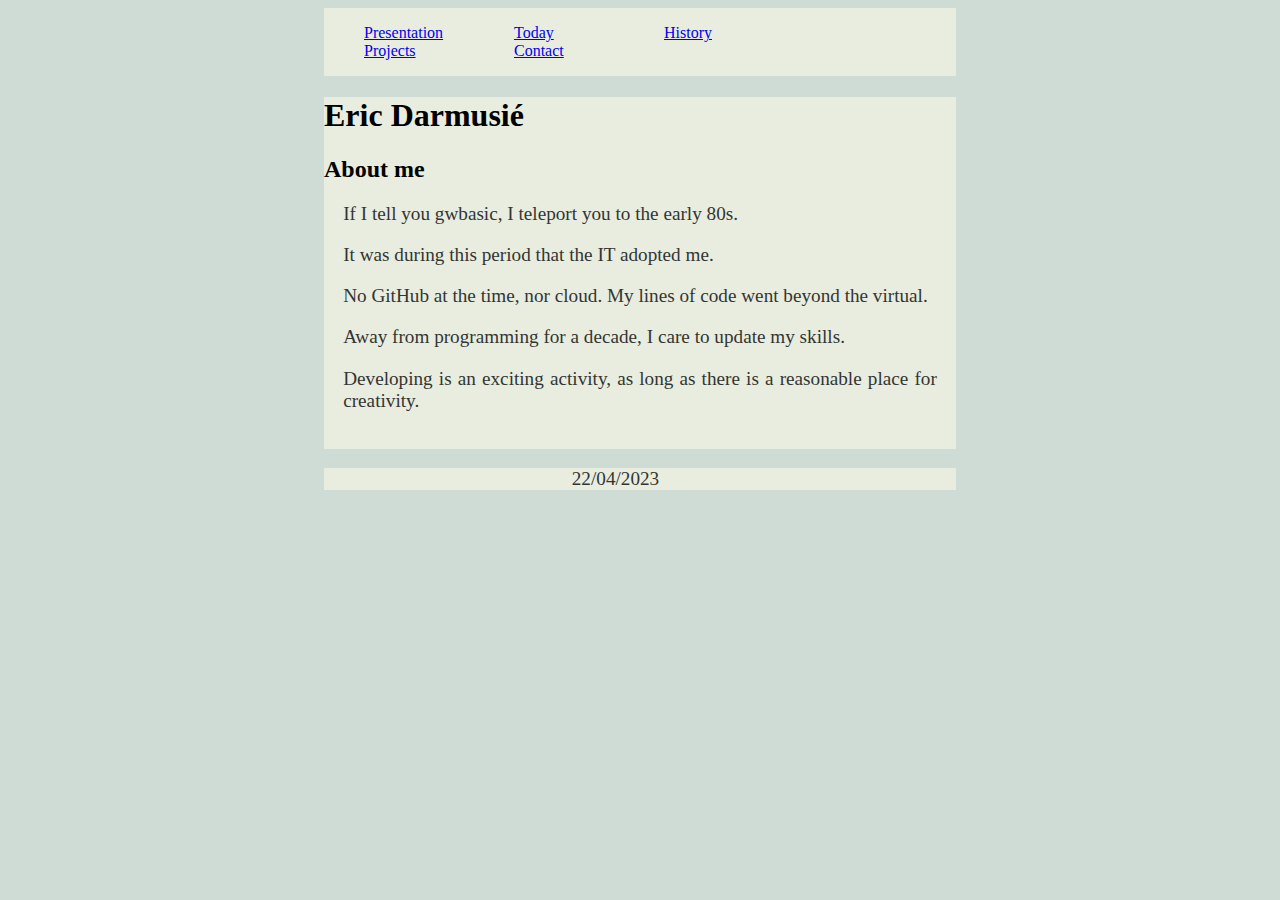
<file: index.html>
<!DOCTYPE html>
<html lang="en">
  <head>
    <meta charset="UTF-8" />
    <meta http-equiv="X-UA-Compatible" content="IE=edge" />
    <meta name="viewport" content="width=device-width, initial-scale=1.0" />
    <link rel="stylesheet" href="css/style.css" />
    <script type="text/javascript" src="js/script.js"></script>
    <title>Portfolio de Eric Darmusié</title>
  </head>
  <body>
    <header>
      <map>
        <script type="text/javascript">
          if (navigator.language === "fr") {
            menuFr();
          } else {
            menuGb();
          }
        </script>
      </map>
    </header>
    <main>
      <script type="text/javascript">
        if (navigator.language === "fr") {
          presFr();
        } else {
          presGb();
        }
      </script>
    </main>
    <footer><p class="foot">22/04/2023</p></footer>
  </body>
</html>
</file>
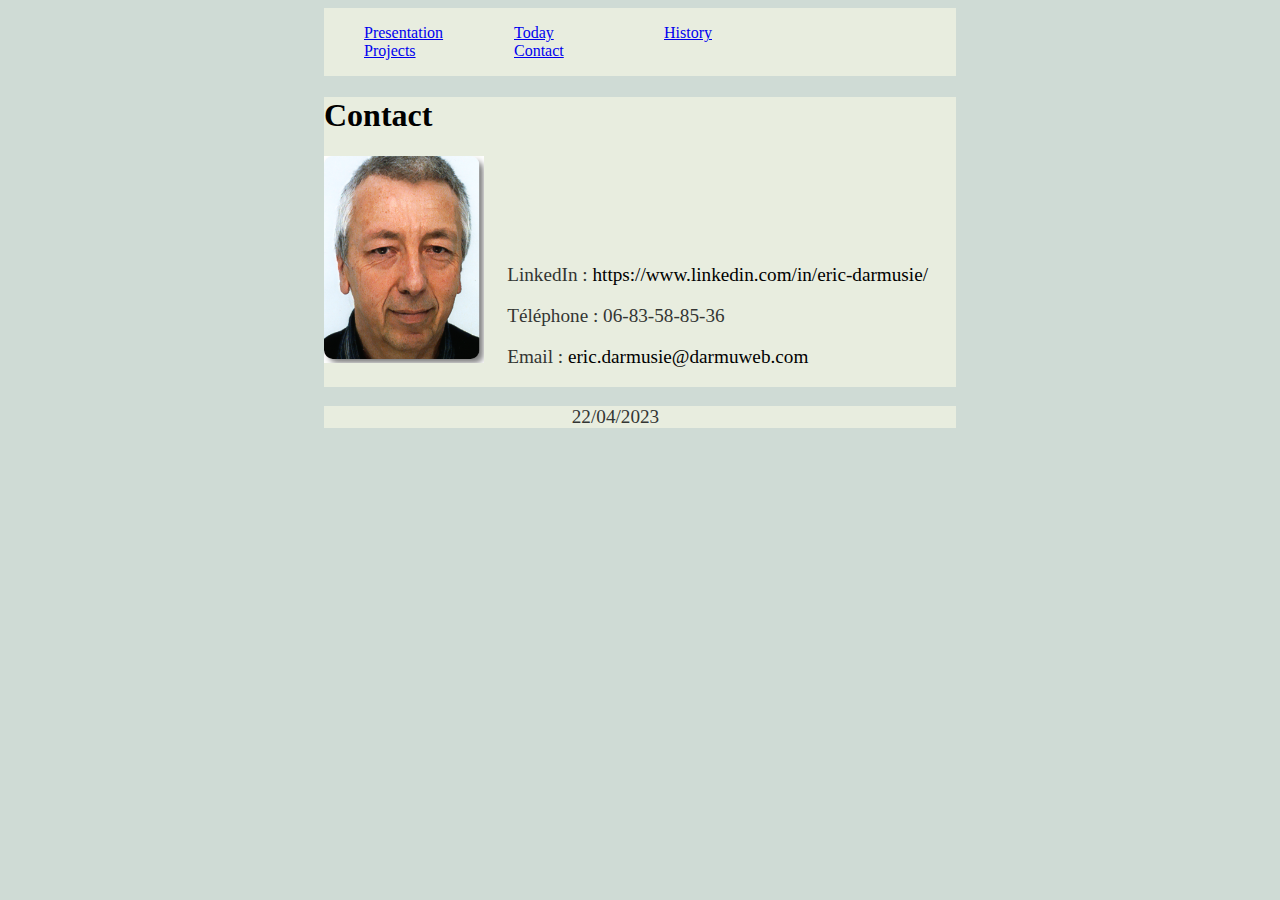
<file: contact.html>
<!DOCTYPE html>
<html lang="en">
  <head>
    <meta charset="UTF-8" />
    <meta http-equiv="X-UA-Compatible" content="IE=edge" />
    <meta name="viewport" content="width=device-width, initial-scale=1.0" />
    <link rel="stylesheet" href="css/style.css" />
    <script type="text/javascript" src="js/script.js"></script>
    <title>Portfolio de Eric Darmusié</title>
  </head>
  <body>
    <header>
      <map>
        <script type="text/javascript">
          if (navigator.language === "fr") {
            menuFr();
          } else {
            menuGb();
          }
        </script>
      </map>
    </header>
    <main>
      <h1>Contact</h1>
      <div class="printContact">
        <div class="contact">
          <img src="img/ed.png" alt="EDarmusié" class="photo" />
        </div>
        <div class="contact">
          <p class="talk">
            LinkedIn :
            <script type="text/javascript">
              printLinked();
            </script>
          </p>
          <p class="talk">
            Téléphone :
            <script type="text/javascript">
              printPhone();
            </script>
          </p>
          <p class="talk">
            Email :
            <!-- <= formulaire -->
            <script type="text/javascript">
              printWrite();
            </script>
          </p>
        </div>
      </div>
    </main>
    <footer><p class="foot">22/04/2023</p></footer>
  </body>
</html>
</file>
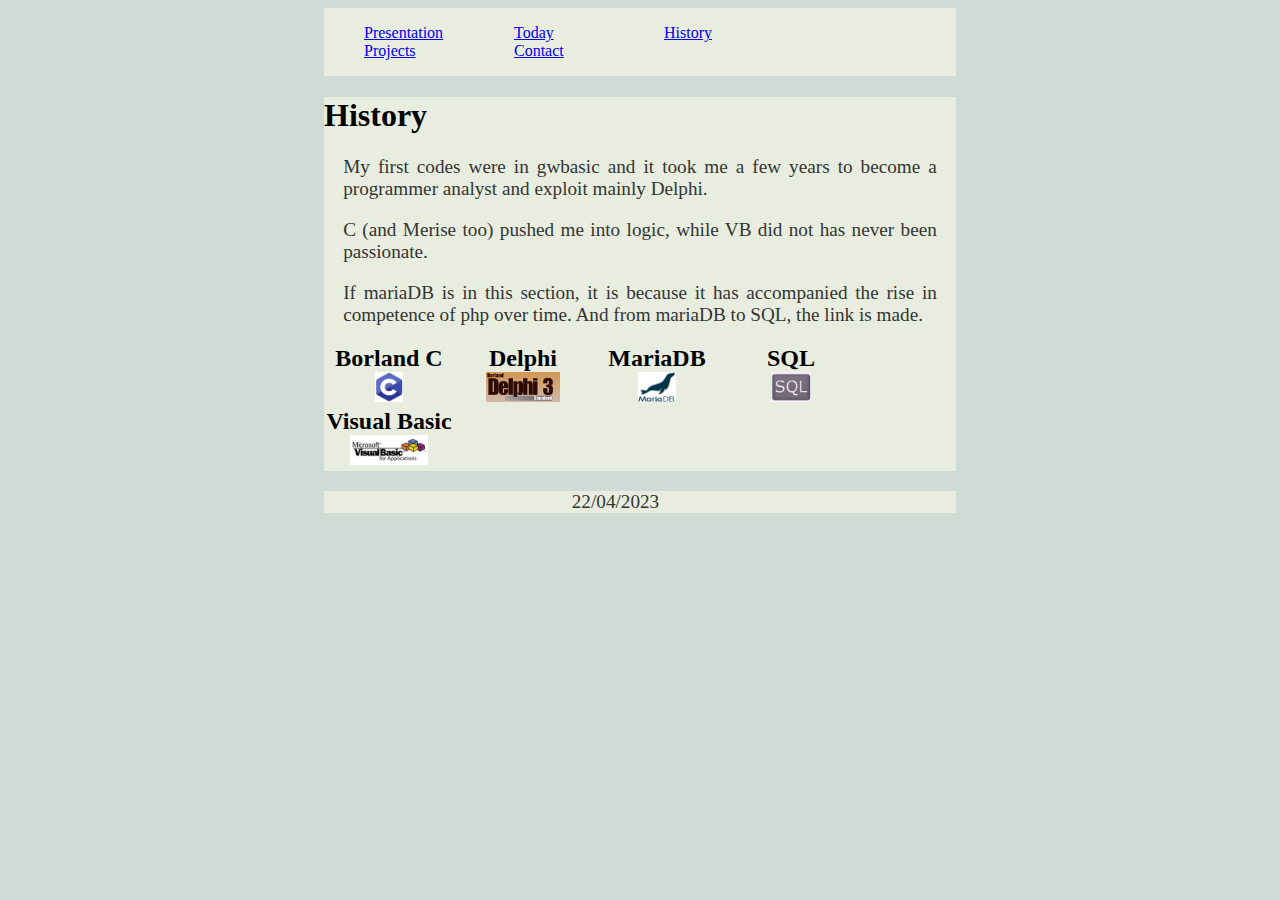
<file: history.html>
<!DOCTYPE html>
<html lang="en">
  <head>
    <meta charset="UTF-8" />
    <meta http-equiv="X-UA-Compatible" content="IE=edge" />
    <meta name="viewport" content="width=device-width, initial-scale=1.0" />
    <link rel="stylesheet" href="css/style.css" />
    <script type="text/javascript" src="js/script.js"></script>
    <title>Portfolio de Eric Darmusié</title>
  </head>
  <body>
    <header>
      <map>
        <script type="text/javascript">
          if (navigator.language === "fr") {
            menuFr();
          } else {
            menuGb();
          }
        </script>
      </map>
    </header>
    <main>
      <script type="text/javascript">
        if (navigator.language === "fr") {
          historyFr();
        } else {
          historyGb();
        }
      </script>
      <h2 class="logoUnit">
        Borland C<br />
        <img src="img/borlandC.png" alt="Borlanc C" class="logo" />
      </h2>
      <h2 class="logoUnit">
        Delphi<br />
        <img src="img/delphi.png" alt="Delphi" class="logo" />
      </h2>
      <h2 class="logoUnit">
        MariaDB<br />
        <img src="img/mariaDB.png" alt="MariaDB C" class="logo" />
      </h2>
      <h2 class="logoUnit">
        SQL<br />
        <img src="img/sql.jpg" alt="SQL" class="logo" />
      </h2>
      <h2 class="logoUnit">
        Visual Basic<br />
        <img src="img/VBasic.jpg" alt="Visual Basic" class="logo" />
      </h2>
    </main>
    <footer><p class="foot">22/04/2023</p></footer>
  </body>
</html>
</file>
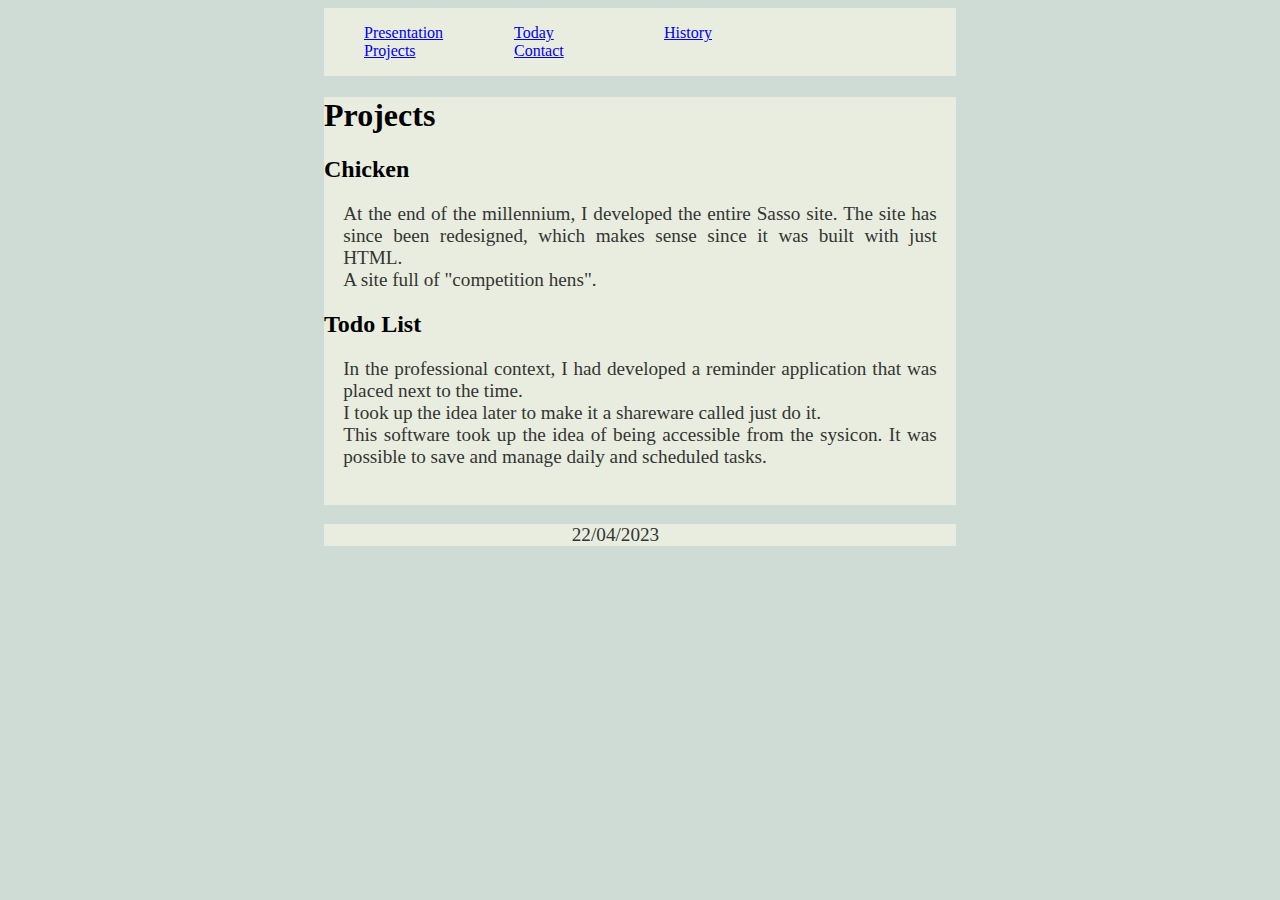
<file: project.html>
<!DOCTYPE html>
<html lang="en">
  <head>
    <meta charset="UTF-8" />
    <meta http-equiv="X-UA-Compatible" content="IE=edge" />
    <meta name="viewport" content="width=device-width, initial-scale=1.0" />
    <link rel="stylesheet" href="css/style.css" />
    <script type="text/javascript" src="js/script.js"></script>
    <title>Portfolio de Eric Darmusié</title>
  </head>
  <body>
    <header>
      <map>
        <script type="text/javascript">
          if (navigator.language === "fr") {
            menuFr();
          } else {
            menuGb();
          }
        </script>
      </map>
    </header>
    <main>
      <script type="text/javascript">
        if (navigator.language === "fr") {
          projectFr();
        } else {
          projectGb();
        }
      </script>
    </main>
    <footer><p class="foot">22/04/2023</p></footer>
  </body>
</html>
</file>
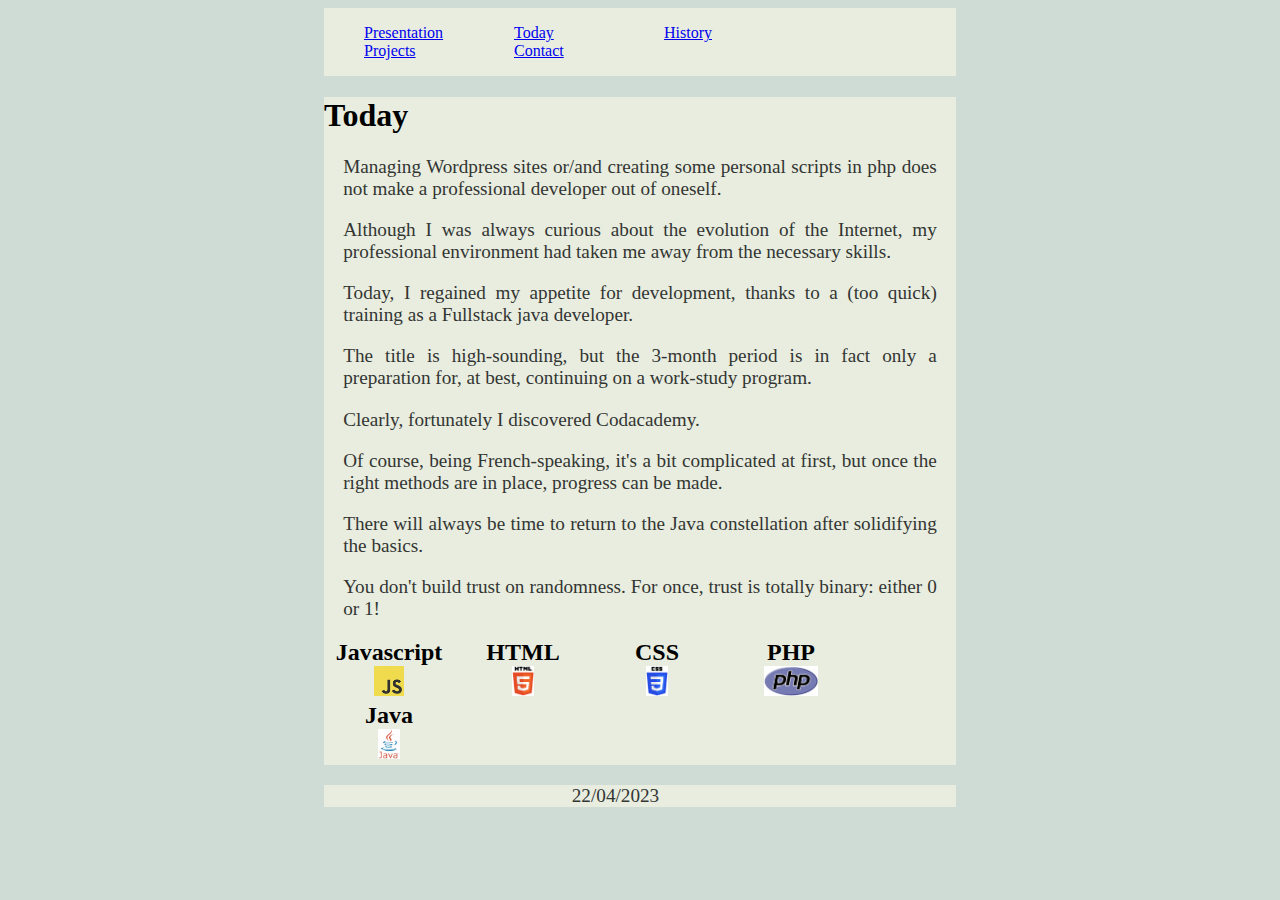
<file: today.html>
<!DOCTYPE html>
<html lang="en">
  <head>
    <meta charset="UTF-8" />
    <meta http-equiv="X-UA-Compatible" content="IE=edge" />
    <meta name="viewport" content="width=device-width, initial-scale=1.0" />
    <link rel="stylesheet" href="css/style.css" />
    <script type="text/javascript" src="js/script.js"></script>
    <title>Portfolio de Eric Darmusié</title>
  </head>
  <body>
    <header>
      <map>
        <script type="text/javascript">
          if (navigator.language === "fr"){
            menuFr()
          }else{
            menuGb()
          }
        </script>
    </map>
</header>
    <main>
      <script type="text/javascript">
        if (navigator.language === "fr") {
          todayFr()
        } else {
          todayGb()
        }
      </script>
      <h2 class="logoUnit">
        Javascript<br />
        <img src="img/js.png" alt="JavaScript" class="logo" />
      </h2>
      <h2 class="logoUnit">
        HTML<br />
        <img src="img/html.png" alt="HTML" class="logo" />
      </h2>
      <h2 class="logoUnit">
        CSS<br />
        <img src="img/css.png" alt="CSS" class="logo" />
      </h2>
      <h2 class="logoUnit">
        PHP<br />
        <img src="img/php.png" alt="Php" class="logo" />
      </h2>
      <h2 class="logoUnit">
        Java<br />
        <img src="img/java.png" alt="Java" class="logo" />
      </h2>
    </main>
    <footer><p class="foot">22/04/2023</p></footer>
  </body>
</html>
</file>
<file: css/style.css>
@media screen and (max-width: 1024px) {
    p {
        color: #333533;
        font-size: 1.2em;
    }

    header{
        max-width: 90%;
        margin:auto;
    }
    
    main{
       max-width: 90%;
       margin:auto;
    }
    
    footer{
        max-width: 90%;
        margin:auto;
    }
      
}

@media screen and (min-width: 1024px) {
    p {
        color: #333533;
        font-size: 1.2em;
    }

    header{
        max-width: 50%;
        margin:auto;
    }
    
    main{
       max-width: 50%;
       margin:auto;
    }
    
    footer{
        max-width: 50%;
        margin:auto;
    }
     
}

header, main, footer{
    background-color: #e8eddf;
    margin-top: 0px;
    margin-bottom: 0px;
    padding-top: 0px;
    padding-bottom: 0px;
    border-top: 0px;
}

body{
    background-color: #cfdbd5;
}

p{
    text-align: justify;
    margin: 1em;
}

p.foot{
    width: 50%;
    text-align: right;
}

/* menu */
ul{
    display: inline-block;
}

li{
    display: inline-block;
    width: 150px;
}

li a:hover{
    background-color:#f5cb5c;
    color: #fff;
}

.printContact{
    margin: 0;
}

.contact{
    margin: auto;
    display: inline-block;  
}

/* encadrement */
.talk a{
    color: #000;
    text-decoration: none;
}

/* Imges */
.photo{
    width: 160px;
}

.logo{
    height: 30px;
    margin: auto; 
}

.logoUnit{
    display: inline-block;
    width: 130px;
    margin: auto; 
    text-align: center;
}

.logoList{
    display: inline-block;
    width: 130px;
}
</file>
